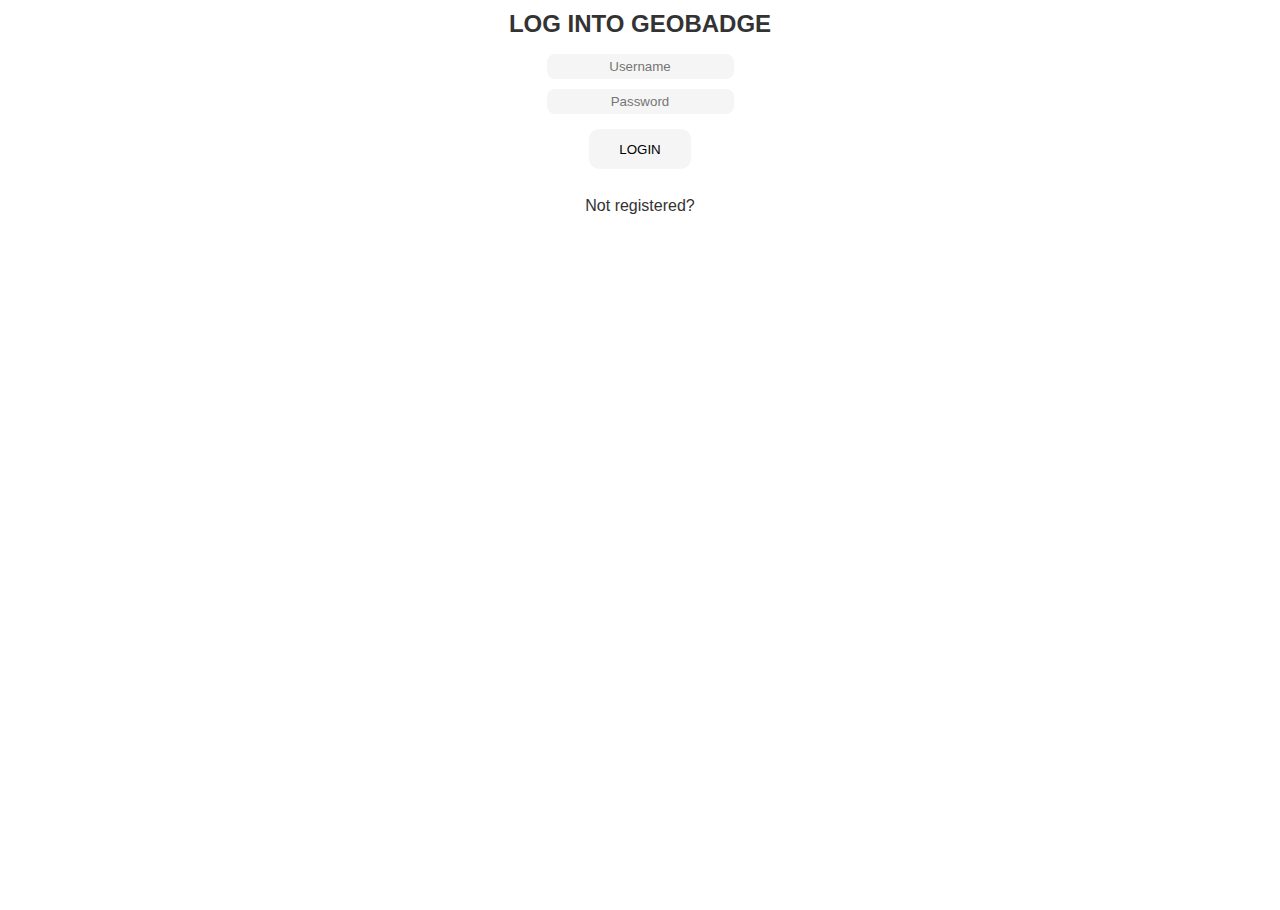
<file: pages/login.html>
<html>
<head>
  <title>Log into GeoBadge</title>
  <link rel="stylesheet" href="css/style.css">

</head>
<body>
  <h2> LOG INTO GEOBADGE </h2>

  <div class="content">
    
  <div class="form">
    
  <form method="post" action="login_script.php">
    <input type="text" name="username" placeholder="Username">
    <br>
    <input type="Password" name="password" placeholder="Password">
    <br>
    <button class="fill">LOGIN</button>
  </form>
  <br>
  <a href="register.html">Not registered?</a>
  </div>
</div>
</body>
</file>
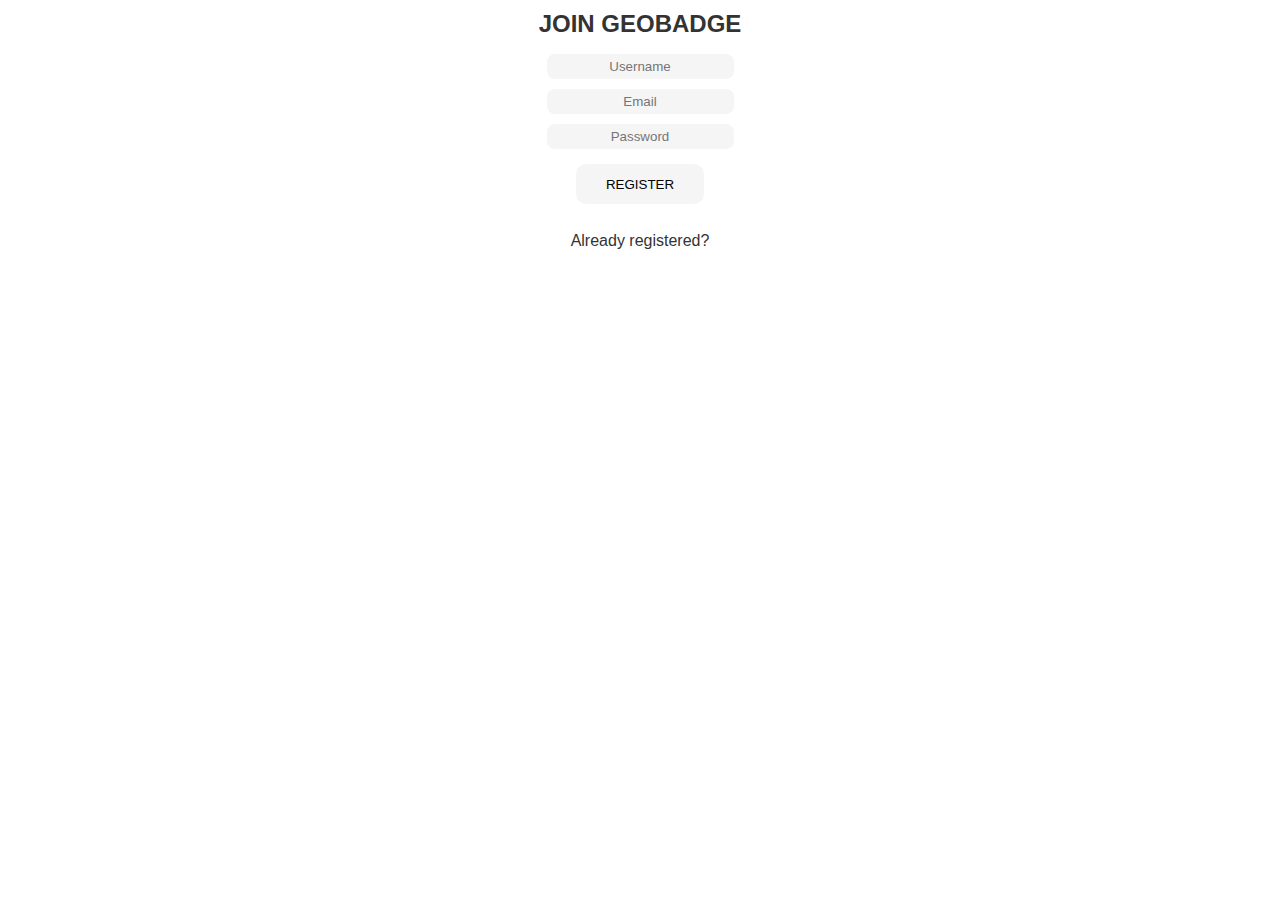
<file: pages/register.html>
<html>
<head>
  <title>Join GeoBadge</title>
  <link rel="stylesheet" href="css/style.css">

</head>
<body>
  <h2> JOIN GEOBADGE </h2>

  <div class="content">

    <div class="form">

        <form>
          <input type="text" id="user_input" placeholder="Username">
          <br>
          <input type="text" id="email_input" placeholder="Email">
          <br>
          <input type="password" id="password_input" placeholder="Password">
          <br>
          <button onclick="send()">REGISTER</button>
          <p id="error"></p>
       </form>
       <br>
       <a href="login.html">Already registered?</a>

    </div>

  </div>


    <script>
      function send(){
        var _username = document.getElementById("user_input").value;
        var _email = document.getElementById("email_input").value;
        var _password = document.getElementById("password_input").value; 
        if(_username != ""){
            $.ajax({
            type: "POST",
            url: "register_script.php",
            data: {username:_username, email:_email, password:_password},
            success: function(res){}
            })
        }
        document.getElementById("error").innerHTML= "riempire tutti i campi";
        
      }
    </script>

</body>
</html>
</file>
<file: pages/css/style.css>
*{
    margin:0;
    padding:0;
  }
  h2 {
    margin-top:10px;
    margin-bottom: 15px;
    color: #333;
    text-align: center;
  }
  
  p {
    font-family: verdana;
    font-size: 20px;
  }

  input{
      padding:5px;
      margin:5px;
      color: black;
      text-align: center;
      background-color: whitesmoke;
      border:none;
      border-radius: 8px;
      height: 5%;
      outline: none;

      
  }
  body{
      height: 100%;
      
  }
  a{
    color:#333;
    text-decoration: none;
    margin-bottom:5px;
  }
  a:hover{
    transition: all 0.4s ease 0s;
    color:blueviolet;
  }
  html, body{
    font-family: 'Segoe UI',Tahoma,Geneva, Verdana, sans-serif;
  }
  button{
      color: blueviolet(36, 35, 35);
      background-color: whitesmoke;
      height: 40px;
      border: none;
      margin: 10px;
      border-radius: 10px;
      padding: 5px 30px;
      cursor:pointer;
      transition: all 0.3s ease 0s;
      outline: none;


  }
  button:hover{
    background-color: #333;
    color:whitesmoke;
    box-shadow: 0 0 5px 2px;
    transition: all 0.3s ease 0s;

  }
  input:hover{
    color:#333;
    box-shadow: 0 0 3px 1px;
    transition: all 0.4s ease 0s;

  }
  input:selection{
    color:#333;
    box-shadow: 0 0 3px 1px;
    transition: all 0.4s ease 0s;
  }

  .content{
    display: flex;
    justify-content: center;
    align-items: center;
    width: 100%;
    height: 80%;
  }

  .form{
    display: table;
    height: 101%;
    text-align: center;
    background-color: white;
  }
</file>
